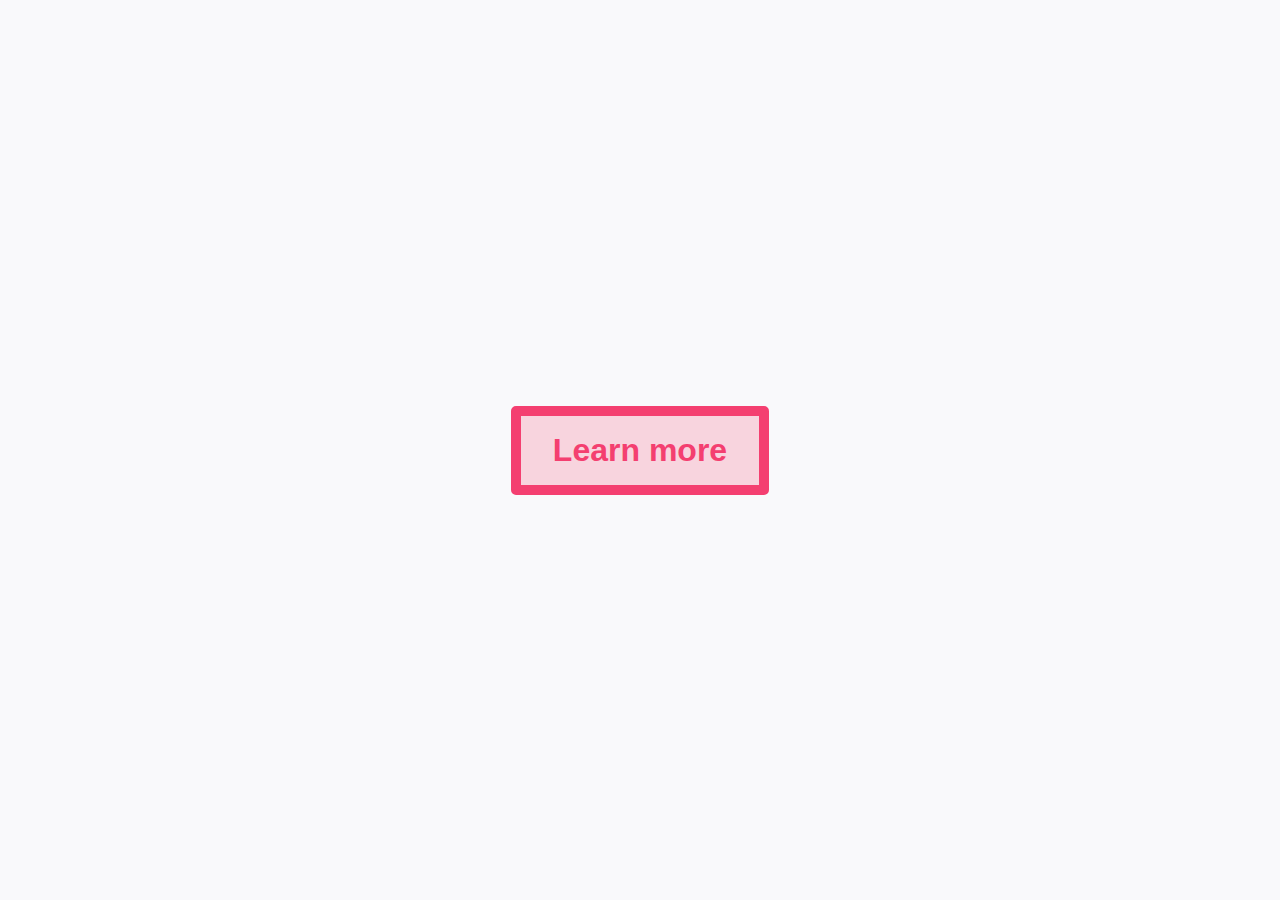
<file: animations/index.html>
<!DOCTYPE html>
<html lang="en">
<head>
    <meta charset="UTF-8">
    <meta http-equiv="X-UA-Compatible" content="IE=edge">
    <meta name="viewport" content="width=device-width, initial-scale=1.0">
    <title>Transitions</title>
    <link rel="stylesheet" href="style.css">
</head>
<body>

    <button class="btn">Learn more</button>
    
</body>
</html>
</file>
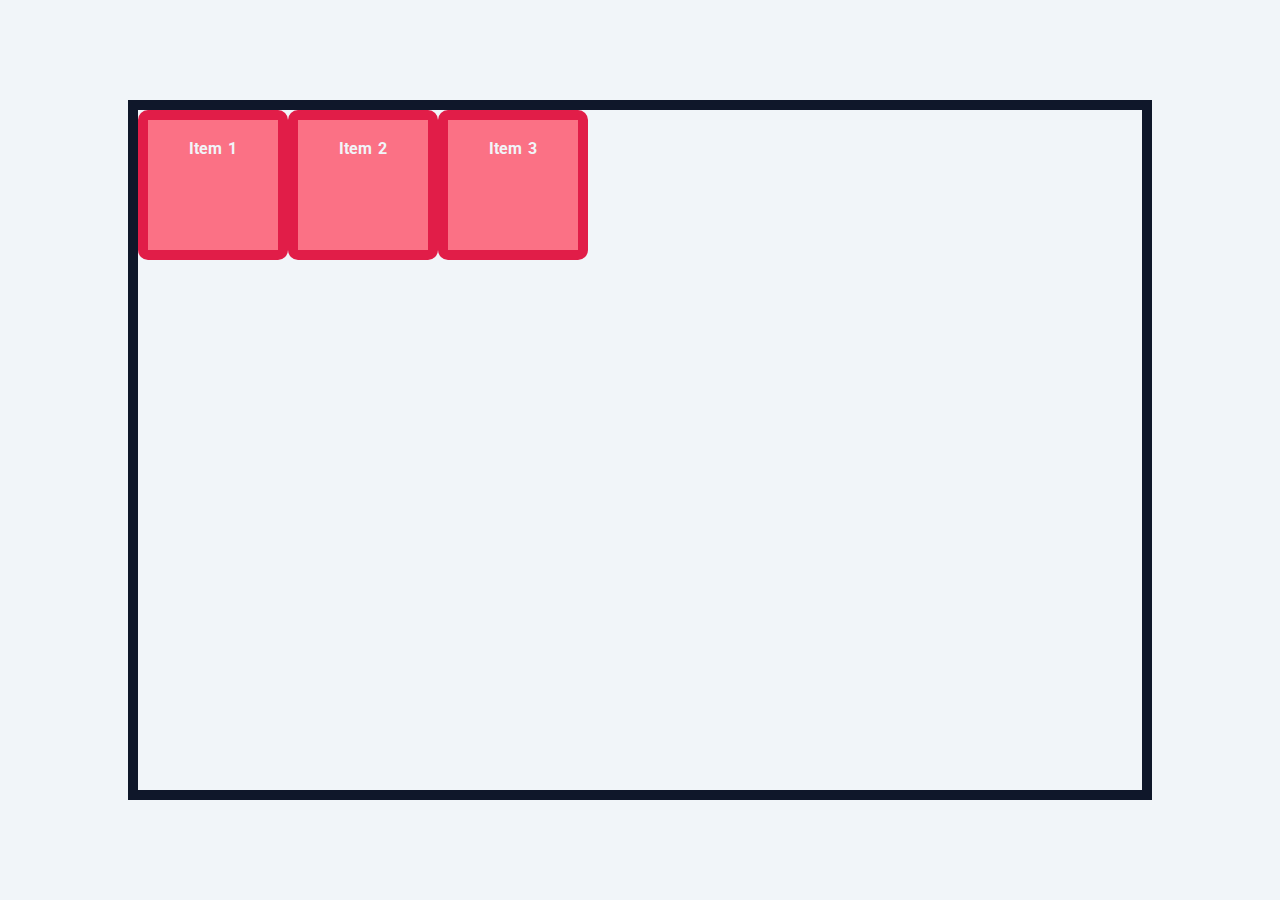
<file: learn-flexbox/index.html>
<!DOCTYPE html>
<html lang="en">
<head>
    <meta charset="UTF-8">
    <meta http-equiv="X-UA-Compatible" content="IE=edge">
    <meta name="viewport" content="width=device-width, initial-scale=1.0">
    <title>Flexbox</title>
    <link rel="stylesheet" href="style.css">
</head>
<body>

    <div class="container">
        <div class="item item-1">Item 1</div>
        <div class="item item-2">Item 2</div>
        <div class="item item-3">Item 3</div>
    </div>
    
</body>
</html>
</file>
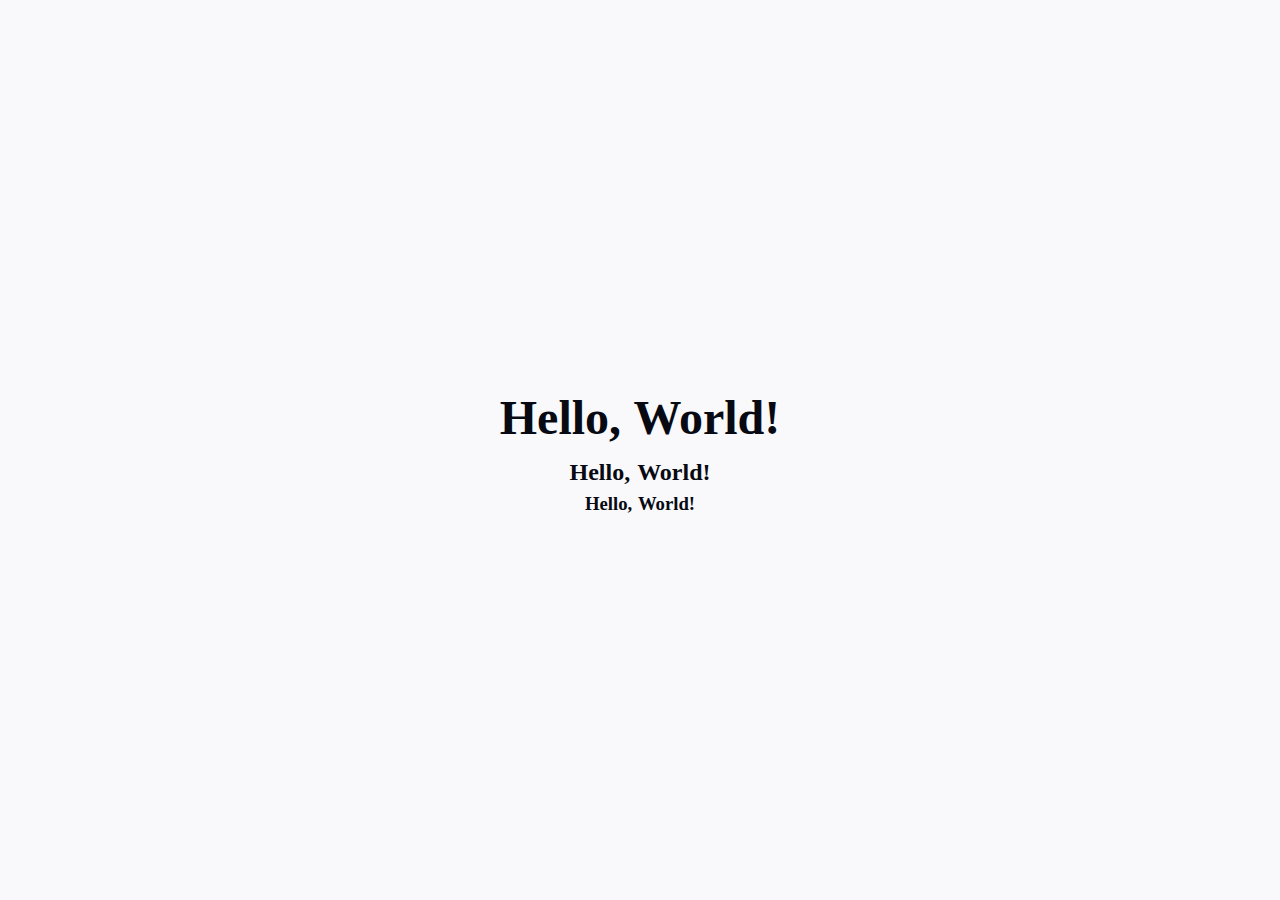
<file: animations/animate/index.html>
<!DOCTYPE html>
<html lang="en">
<head>
    <meta charset="UTF-8">
    <meta http-equiv="X-UA-Compatible" content="IE=edge">
    <meta name="viewport" content="width=device-width, initial-scale=1.0">
    <title>Animate</title>
    <link rel="stylesheet" href="base.css">
    <link rel="stylesheet" href="style.css">
</head>
<body>

    <section>
        <h1 class="animate bounce">Hello, World!</h1>
        <h2 class="animate animate--slow slideInRight">Hello, World!</h2>
        <h3 class="animate rotate animate--slow animate--infinite slideInLeft">Hello, World!   </h3>

    </section>
    
</body>
</html>
</file>
<file: animations/style.css>
* {
    margin: 0;
    padding: 0;
    box-sizing: border-box;
}

:root {
    --clr-dark: #070a12;
    --clr-light: #f9f9fb;
    --clr-accent: #f43f70;
    --clr-rgba: rgba(244, 63, 112, 0.2);
}

body {
    line-height: 1.5;
    word-spacing: 1.4px;
    color: var(--clr-dark);
    background-color: var(--clr-light);
    display: flex;
    justify-content: center;
    align-items: center;
    height: 100vh;
}

.btn {
    font-size: 2rem;
    font-weight: 700;
    padding: 0.5em 1em;
    color: var(--clr-accent);
    background-color: var(--clr-rgba);
    border: 10px solid var(--clr-accent);
    border-radius: 5px;

    transition: 0.3s ease;
}

.btn:hover {
    transform: translateY(-10px);
    background-color: var(--clr-accent);
    color: var(--clr-light);
}
</file>
<file: learn-flexbox/style.css>
@import url('https://fonts.googleapis.com/css2?family=Roboto:wght@100;400;700&display=swap');

/* BASE Styles */

:root {
    --clr-dark: #0f172a;
    --clr-light: #f1f5f9;
    --clr-accent: #e11d48;
}

* {
    margin: 0;
    padding: 0;
    box-sizing: border-box;
}

body {
    line-height: 1.6;
    font-family: 'Roboto', sans-serif;
    word-spacing: 1.4px;
    color: var(--clr-dark);
    background-color: var(--clr-light);
    display: flex;
    justify-content: center;
    align-items: center;
    height: 100vh;
}

.container {
    width: 80%;
    height: 700px;
    margin: 0 auto;
    border: 10px solid var(--clr-dark);
}

.item {
    width: 150px;
    height: 150px;
    background-color: #fb7185;
    padding: 1rem;
    font-weight: 700;
    color: var(--clr-light);
    text-align: center;
    border-radius: 10px;
    border: 10px solid var(--clr-accent);
}

/* End of BASE Styles */

.container {
    display: flex;
    flex-direction: row;
    /* justify-content: flex-start; */
    /* justify-content: flex-end;
    justify-content: center; */
    /* justify-content: space-between;
    justify-content: space-around;
    justify-content: space-evenly; */
    /* align-items: flex-start; */
    /* align-items: flex-end;
    align-items: center;
    flex-wrap: wrap; */
    /* gap: 2em; */
}

.item-1 {
    flex-grow: 1;
    flex-grow: 0;
    flex-shrink: 0;
}
</file>
<file: animations/animate/base.css>
:root {
    --clr-dark: #070a12;
    --clr-light: #f9f9fb;
    --clr-accent: #f43f70;
}

* {
    margin: 0;
    padding: 0;
    box-sizing: border-box;
}

body {
    line-height: 1.5;
    word-spacing: 1.4px;
    color: var(--clr-dark);
    background-color: var(--clr-light);
}

section {
    display: flex;
    flex-direction: column;
    justify-content: center;
    align-items: center;
    height: 100vh;
    overflow: hidden;
}

h1 {
    font-size: 3rem;
}
</file>
<file: animations/animate/style.css>
/* Utility Classes */
.animate {
    animation-duration: 1s;
    animation-fill-mode: both;
}

.animate.animate--infinite {
    animation-iteration-count: infinite;
}

.animate.animate--delay--1s {
    animation-delay: 1s;
}

.animate.animate--fast {
    animation-duration: 0.6s;
}

.animate.animate--slow {
    animation-duration: 3s;
}

/* Animations */
@keyframes slideInLeft {
    from {
        transform: translateX(-300px);
    }

    to {
        transform: translateX(0);
    }
}

/* .slideInLeft {
    animation: slideInLeft 1s ease-in;
} */

.slideInLeft {
    animation-name: slideInLeft;
    animation-timing-function: ease-in;
}

/* .heading-1 {
    animation: slideInLeft 1s ease-in;

    /* animation-name: slideInLeft;
    animation-duration: 1s;
    animation-timing-function: ease-in;
    animation-delay: 1s;
    animation-iteration-count: 1;
    animation-direction: normal;
    animation-fill-mode: none; */

/* }  */

@keyframes slideInRight {
    from {
        transform: translateX(300px);
    }

    to {
        transform: translateX(0);
    }
}

.slideInRight {
    animation-name: slideInRight;
    animation-timing-function: ease-in;
}

@keyframes rotate {
    from {
        transform: rotate(0);
    }

    to {
        transform: rotate(360deg);
    }
}

.rotate {
    animation-name: rotate;
    animation-timing-function: linear;

    transform-origin: top left;
}

@keyframes bounce {
    0%,
    20%,
    50%,
    80%,
    100% {
        transform: translateY(0);
    }

    /* 20% {
        transform: translateY(0);
    } */

    40% {
        transform: translateY(-30px);
    }

    /* 50% {
        transform: translateY(0);
    } */

    60% {
        transform: translateY(-15px);
    }

    /* 80% {
        transform: translateY(0);
    }

    100% {
        transform: translateY(0);
    } */
}

.bounce {
    animation-name: bounce;
}
</file>
